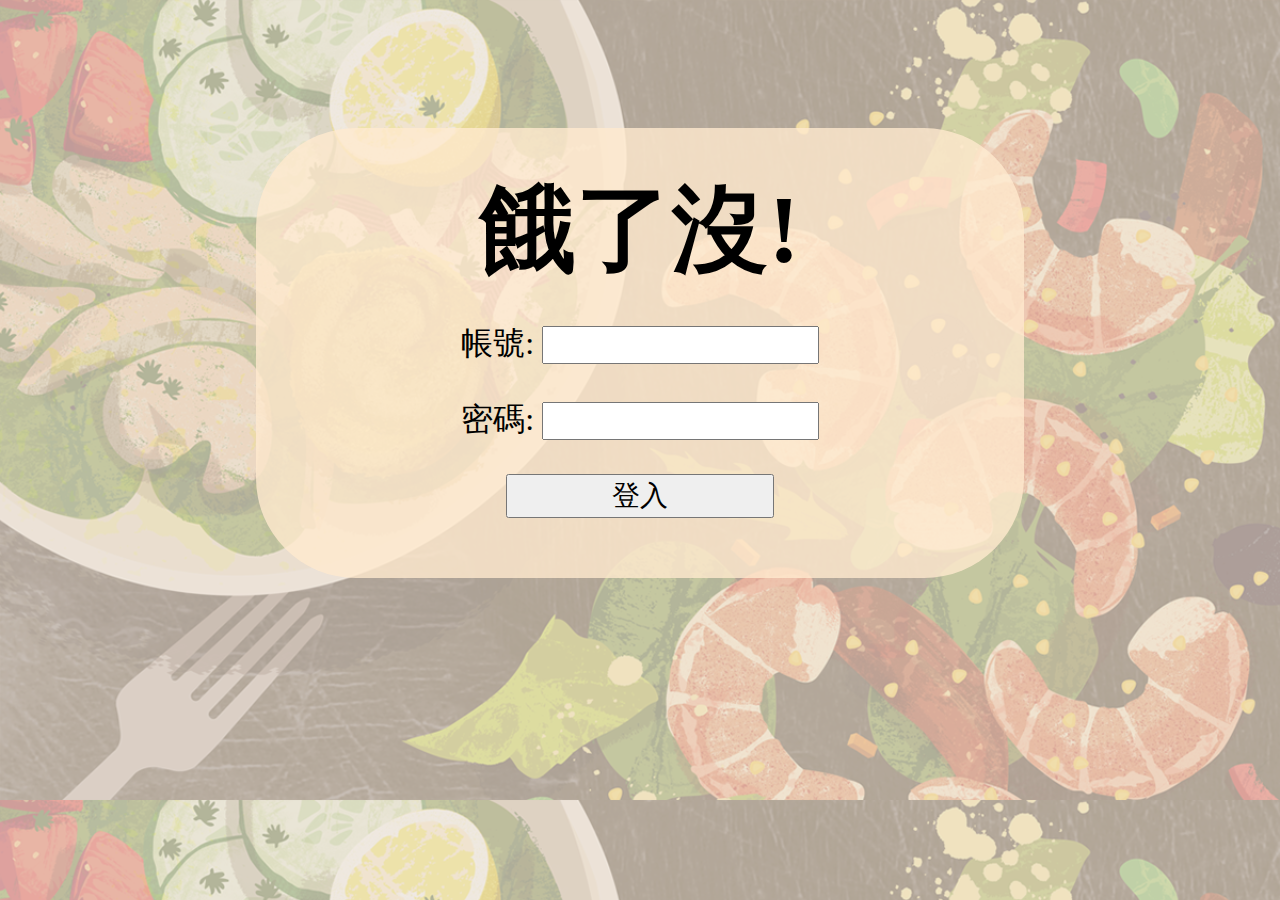
<file: index.html>
<!DOCTYPE html>
<html lang="zh">
<head>
	<meta charset="utf-8" />
	<title>首頁</title>
	<link href="CSS/Menu.css" type="text/css" rel="stylesheet" />
</head>
<body>
	<div id="container">
	<!--標題-->
		<div id="hungry">
				<h1>餓了沒!</h1>
		</div>
		<!--登入-->
		<div id="login">
			<form>
				<p class="login">帳號: <input type="text" name="Account"><br></p>
				<P class="login">密碼: <input type="password" name="Password"></P>
				<span id="re"></span>
				<input type="button" value="登入" onclick= Set_AC()>
				
			</form>
		</div>
	</div>
</body>

<script src="JS/Menu.js" language="javascript"></script>

</html>
</file>
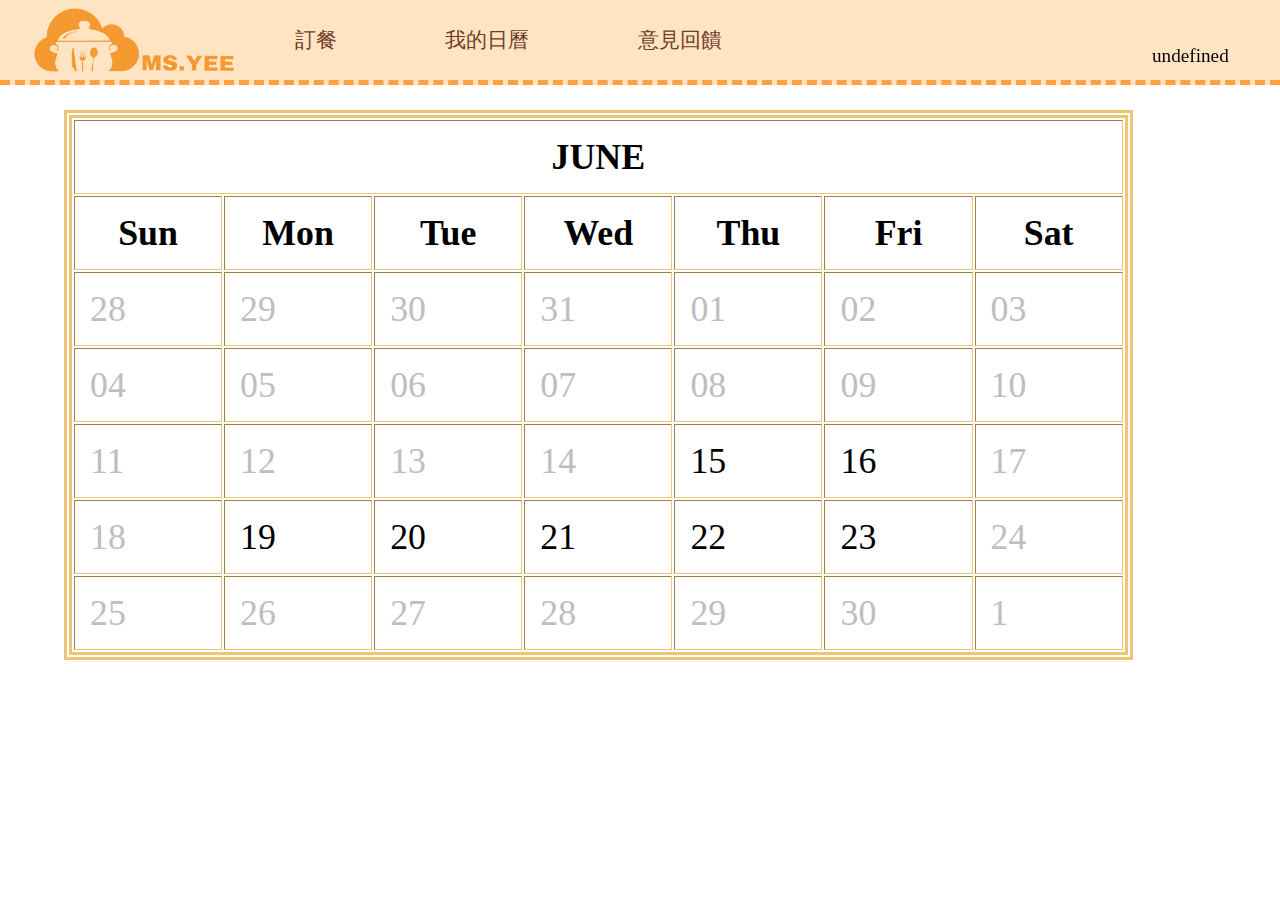
<file: Calender.html>
<!DOCTYPE html>
<html lang="zh">

<head>
	<meta charset="utf-8" />
	<title>我的日曆</title>
	<link href="CSS/Calender.css" type="text/css" rel="stylesheet" />
</head>

<body>
	<!--導覽列-->
	<div id="title">
		<img src="photos/logo.png" alt="123">
		<nav>
			<div id="button">
				<span><a href="order.html">訂餐</a></span>
				<span><a href="Calender.html">我的日曆</a></span>
				<span><a href="contect.html">意見回饋</a></span>
			</div>
			<span id="account"></span>
		</nav>
	</div>



	<!--日曆本人-->
	<div id="container">
		<div id="con_table">
			<table id="tablE" style="border:8px #efc475 double;" cellpadding="15" border='1'>
				<thead>
					<tr>
						<th colspan="7">
							<p class="table_color">JUNE</p>
						</th>
					</tr>
					<tr>
						<th>
							<p class="table_color">Sun</p>
						</th>
						<th>
							<p class="table_color">Mon</p>
						</th>
						<th>
							<p class="table_color">Tue</p>
						</th>
						<th>
							<p class="table_color">Wed</p>
						</th>
						<th>
							<p class="table_color">Thu</p>
						</th>
						<th>
							<p class="table_color">Fri</p>
						</th>
						<th>
							<p class="table_color">Sat</p>
						</th>
					</tr>
				</thead>
				<tbody>
					<tr>
						<td>28</td>
						<td>29</td>
						<td>30</td>
						<td>31</td>
						<td>01</td>
						<td>02</td>
						<td>03</td>
					</tr>
					<tr>
						<td>04</td>
						<td>05</td>
						<td>06</td>
						<td>07</td>
						<td>08</td>
						<td>09</td>
						<td>10</td>
					</tr>
					<tr>
						<td>11</td>
						<td>12</td>
						<td>13</td>
						<td>14</td>
						<td><a href="javascript: void(0)" id="15" onclick="D15()">15</a></td>
						<td><a href="javascript: void(0)" id="16" onclick="D16()">16</a></td>
						<td>17</td>
					</tr>
					<tr>
						<td>18</td>
						<td><a href="javascript: void(0)" id="19" onclick="D19()">19</a></td>
						<td><a href="javascript: void(0)" id="20" onclick="D20()">20</a></td>
						<td><a href="javascript: void(0)" id="21" onclick="D21()">21</a></td>
						<td><a href="javascript: void(0)" id="22" onclick="D22()">22</a></td>
						<td><a href="javascript: void(0)" id="23" onclick="D23()">23</a></td>
						<td>24</td>
					</tr>
					<tr>
						<td>25</td>
						<td>26</td>
						<td>27</td>
						<td>28</td>
						<td>29</td>
						<td>30</td>
						<td>1</td>
					</tr>
				</tbody>
			</table>
		</div>


		<dialog id="D15">
			<div class="D_container">
				<h1>6/15</h1>
				<div class="IU">
					<h4>訂購的店家</h4>
					<p id="D15_d"><br></p>
					<h4>訂購的餐點</h4>
					<p id="D15_f"><br></p>
					<h4>上次修改時間</h4>
					<p id="D15_t" class="Time"><br></p>
				</div>

				<div class="LINE"></div>

				<div class="ID">
					<h4>付款狀態</h4>
					<p id="D15_p"><br></p>
					<h3 id="D15_m">總金額: $</h3>
				</div>
				<button class="clear" onclick="Clear('D15_d','D15_f', 'D15_t', 'D15_p', 'D15_m')">清空</button>
				<button class="close" onclick="Close_15()">X</button>
			</div>
		</dialog>

		<dialog id="D16">
			<div class="D_container">
				<h1>6/16</h1>
				<div class="IU">
					<h4>訂購的店家</h4>
					<p id="D16_d"><br></p>
					<h4>訂購的餐點</h4>
					<p id="D16_f"><br></p>
					<h4>上次修改時間</h4>
					<p id="D16_t" class="Time"><br></p>
				</div>

				<div class="LINE"></div>

				<div class="ID">
					<h4>付款狀態</h4>
					<p id="D16_p"><br></p>
					<h3 id="D16_m">總金額: $</h3>
				</div>
				<button class="clear" onclick="Clear('D16_d','D16_f', 'D16_t', 'D16_p', 'D16_m')">清空</button>
				<button class="close" onclick="Close_16()">X</button>
			</div>
		</dialog>

		<dialog id="D19">
			<div class="D_container">
				<h1>6/19</h1>
				<div class="IU">
					<h4>訂購的店家</h4>
					<p id="D19_d"><br></p>
					<h4>訂購的餐點</h4>
					<p id="D19_f"><br></p>
					<h4>上次修改時間</h4>
					<p id="D19_t" class="Time"><br></p>
				</div>

				<div class="LINE"></div>

				<div class="ID">
					<h4>付款狀態</h4>
					<p id="D19_p"><br></p>
					<h3 id="D19_m">總金額: $</h3>
				</div>
				<button class="clear" onclick="Clear('D19_d','D19_f', 'D19_t', 'D19_p', 'D19_m')">清空</button>
				<button class="close" onclick="Close_19()">X</button>
			</div>
		</dialog>

		<dialog id="D20">
			<div class="D_container">
				<h1>6/20</h1>
				<div class="IU">
					<h4>訂購的店家</h4>
					<p id="D20_d"><br></p>
					<h4>訂購的餐點</h4>
					<p id="D20_f"><br></p>
					<h4>上次修改時間</h4>
					<p id="D20_t" class="Time"><br></p>
				</div>

				<div class="LINE"></div>

				<div class="ID">
					<h4>付款狀態</h4>
					<p id="D20_p"><br></p>
					<h3 id="D20_m">總金額: $</h3>
				</div>
				<button class="clear" onclick="Clear('D20_d','D20_f', 'D20_t', 'D20_p', 'D20_m')">清空</button>
				<button class="close" onclick="Close_20()">X</button>
			</div>
		</dialog>

		<dialog id="D21">
			<div class="D_container">
				<h1>6/21</h1>
				<div class="IU">
					<h4>訂購的店家</h4>
					<p id="D21_d"><br></p>
					<h4>訂購的餐點</h4>
					<p id="D21_f"><br></p>
					<h4>上次修改時間</h4>
					<p id="D21_t" class="Time"><br></p>
				</div>

				<div class="LINE"></div>

				<div class="ID">
					<h4>付款狀態</h4>
					<p id="D21_p"><br></p>
					<h3 id="D21_m">總金額: $</h3>
				</div>
				<button class="clear" onclick="Clear('D21_d','D21_f', 'D21_t', 'D21_p', 'D21_m')">清空</button>
				<button class="close" onclick="Close_21()">X</button>
			</div>
		</dialog>

		<dialog id="D22">
			<div class="D_container">
				<h1>6/22</h1>
				<div class="IU">
					<h4>訂購的店家</h4>
					<p id="D22_d"><br></p>
					<h4>訂購的餐點</h4>
					<p id="D22_f"><br></p>
					<h4>上次修改時間</h4>
					<p id="D22_t" class="Time"><br></p>
				</div>

				<div class="LINE"></div>

				<div class="ID">
					<h4>付款狀態</h4>
					<p id="D22_p"><br></p>
					<h3 id="D22_m">總金額: $</h3>
				</div>
				<button class="clear" onclick="Clear('D22_d','D22_f', 'D22_t', 'D22_p', 'D22_m')">清空</button>
				<button class="close" onclick="Close_22()">X</button>
			</div>
		</dialog>

		<dialog id="D23">
			<div class="D_container">
				<h1>6/23</h1>
				<div class="IU">
					<h4>訂購的店家</h4>
					<p id="D23_d"><br></p>
					<h4>訂購的餐點</h4>
					<p id="D23_f"><br></p>
					<h4>上次修改時間</h4>
					<p id="D23_t" class="Time"><br></p>
				</div>

				<div class="LINE"></div>

				<div class="ID">
					<h4>付款狀態</h4>
					<p id="D23_p"><br></p>
					<h3 id="D23_m">總金額: $</h3>
				</div>
				<button class="clear" onclick="Clear('D23_d','D23_f', 'D23_t', 'D23_p', 'D23_m')">清空</button>
				<button class="close" onclick="Close_23()">X</button>
			</div>
		</dialog>
	</div>
</body>
<script src="JS/Calender.js" language="javascript"></script>

</html>
</file>
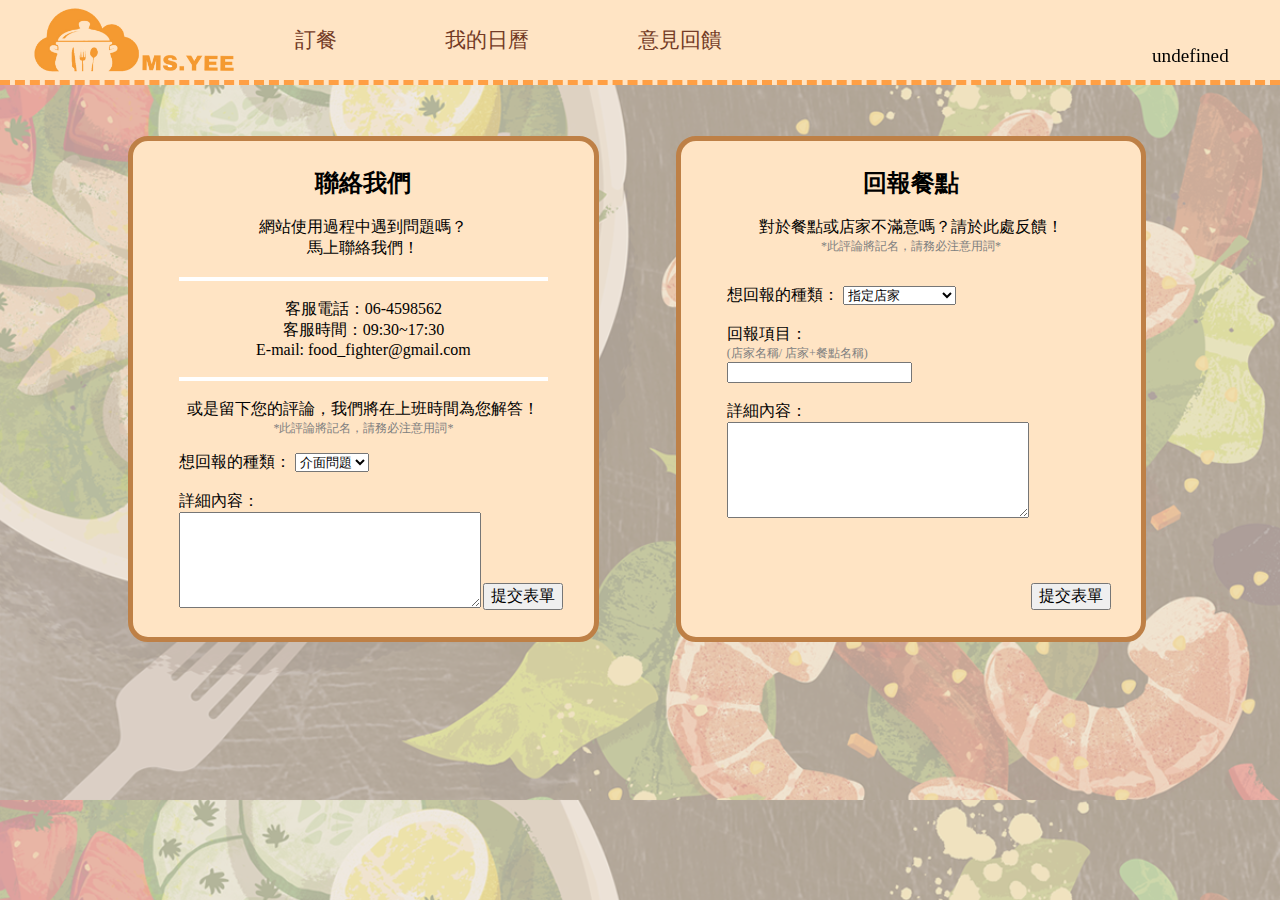
<file: contect.html>
<!DOCTYPE html>
<html lang="zh">

<head>
	<meta charset="utf-8" />
	<title>意見回饋</title>
	<link href="CSS/contect.css" type="text/css" rel="stylesheet" />
</head>

<body>
	<!--導覽列-->
	<div id="title">
		<img src="photos/logo.png" alt="">
		<nav>
			<div id="button">
				<span><a href="order.html">訂餐</a></span>
				<span><a href="Calender.html">我的日曆</a></span>
				<span><a href="contect.html">意見回饋</a></span>
			</div>
			<span id="account"></span>
		</nav>
	</div>

	<!--表單-->
	<div id="container">
		<div id="con_left">
			<div class="center">
				<h2>聯絡我們</h2>
				<p class="mr"><br>網站使用過程中遇到問題嗎？<br>馬上聯絡我們！<br><br></p>
				<div class="LINE"></div>
				<p><br>
					客服電話：06-4598562 <br>
					客服時間：09:30~17:30 <br>
					E-mail: food_fighter@gmail.com <br><br>
				</p>
				<div class="LINE"></div>
				<p class="mr"><br>或是留下您的評論，我們將在上班時間為您解答！</p>
				<p class="sr">*此評論將記名，請務必注意用詞*<br><br></p>
			</div>
			<form id="123" method="post">
				<span>想回報的種類：</span>
				<select id="report" required>
					<option>介面問題</option>
					<option>系統問題</option>
				</select>
				<p><br>詳細內容：</p>
				<textarea required name="other" rows="6" cols="35" maxlength="500"></textarea>
				<input type="submit" value="提交表單">
			</form>
		</div>

		<div id="con_right">
			<div class="center">
				<h2>回報餐點</h2>
				<p class="mr"><br>對於餐點或店家不滿意嗎？請於此處反饋！</p>
				<p class="sr">*此評論將記名，請務必注意用詞*<br><br><br></p>
			</div>
			<form id="456" method="post">
				<span>想回報的種類：</span>
				<select id="report" required>
					<option>指定店家</option>
					<option>指定店家的餐點</option>
				</select>

				<p><br>回報項目：</p>
				<p class="sr">(店家名稱/ 店家+餐點名稱)</p>
				<input type="text" required="required">

				<p><br>詳細內容：</p>
				<textarea required name="other" rows="6" cols="35" maxlength="500"></textarea>
				<input type="submit" id="Submit" value="提交表單" onclick="SUB()">
			</form>
		</div>
	</div>
</body>
<script src="JS/contect.js" language="javascript"></script>

</html>
</file>
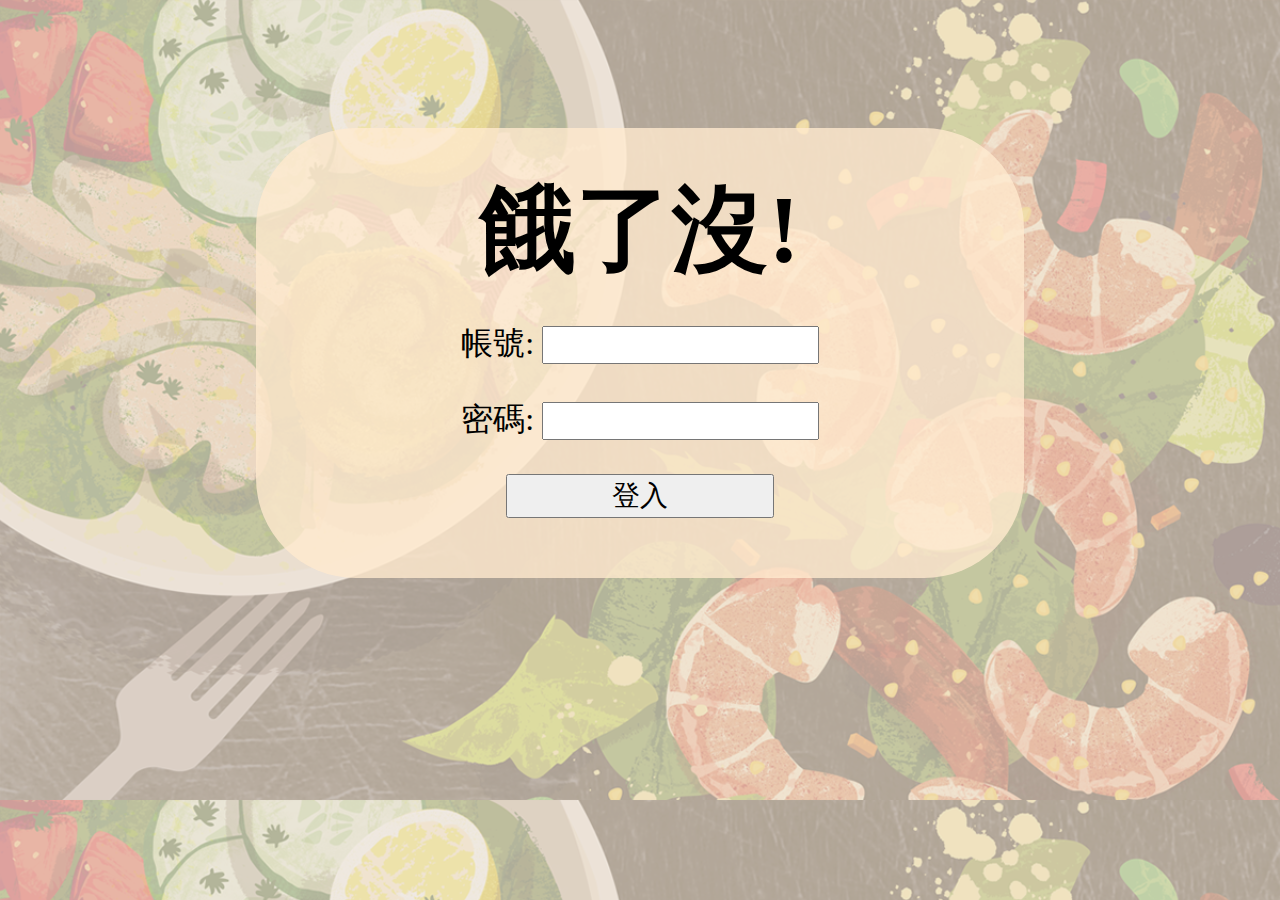
<file: order.html>
<!DOCTYPE html>
<html lang="zh">

<head>
	<meta charset="utf-8" />
	<title>訂餐</title>
	<link href="CSS/order.css" type="text/css" rel="stylesheet" />
</head>

<body>
	<!--導覽列-->
	<div id="title">
		<img src="photos/logo.png" alt="">
		<nav>
			<div id="button">
				<span><a href="order.html">訂餐</a></span>
				<span><a href="Calender.html">我的日曆</a></span>
				<span><a href="contect.html">意見回饋</a></span>
			</div>
			<span id="account"></span>
		</nav>
	</div>


	<!--餐廳格-->
	<div id="container">

		<!--鼎DING_1-->
		<div class="borderpart">
			<div class="photopart">
				<img src="photos/F1_pfp.png" ; alt="Dream">
			</div>
			<div class="content">
				<h2 class="DN">鼎DING<br>現炒榨菜肉絲麵</h2>
				<button id="F1">查看店家</button>
			</div>
		</div>
		<dialog id="D1">
			<div class="D_container">
				<div class="F_left">
					<div class="F_photo">
						<img src="photos/F1_pfp2.png">
					</div>
					<div class="F_content">
						<h2>鼎DING<br>現炒榨菜肉絲麵<br><br></h2>
						<h4>營業時間</h4>
						<p>11:00- 14:30<br>17:00- 0:00</p>
						<h4>電話</h4>
						<p>0908- 175- 757</p>
						<h4>地址</h4>
						<p>700022台南市中西區健康路一段110號</p>
					</div>
				</div>
				<div class="F_right">
					<div class="button_area">
						<a href=#F1_fr>主食</a>
						<a href=#F1_sc>切料</a>
					</div>
					<div class="Food">
						<div>
							<h2 id="F1_fr">榨菜肉絲湯麵 $112</h2>
							<p>麵跟湯會分開包裝，辣度固定<br>無提供任何特殊客製</p>
							<div></div>
							<input id="F1_1" type="date" min="2023-06-15" max="2023-06-23" required>
							<input type="submit" value="加入購物車" onclick="Recall('F1_1', '鼎DING','榨菜肉絲湯麵', '$112' )">
						</div>
						<img src="photos/F1_1.png" alt="">
					</div>
					<div class="Food">
						<div>
							<h2>麻醬乾麵 $76</h2>
							<p>本店麻醬偏甜，使用肥肉臊<br></p>
							<div></div>
							<input id="F1_2" type="date" min="2023-06-15" max="2023-06-23" required>
							<input type="submit" value="加入購物車" onclick="Recall('F1_2', '鼎DING','麻醬乾麵', '$76' )">
						</div>
						<img src="photos/F1_6.png" alt="">
					</div>
					<div class="Food">
						<div>
							<h2>月半滷肉飯 $40</h2>
							<p>使用肥肉臊<br></p>
							<div></div>
							<input id="F1_3" type="date" min="2023-06-15" max="2023-06-23" required>
							<input type="submit" value="加入購物車" onclick="Recall('F1_3', '鼎DING','月半滷肉飯', '$40' )">
						</div>
						<img src="photos/F1_3.png" alt="">
					</div>

					<div class="Food">
						<div>
							<h2>紫菜湯 $45</h2>
							<p>不是紫菜蛋花湯，裡面不會加蛋喔!<br></p>
							<div></div>
							<input id="F1_4" type="date" min="2023-06-15" max="2023-06-23" required>
							<input type="submit" value="加入購物車" onclick="Recall('F1_4', '鼎DING','紫菜湯', '$45' )">
						</div>
						<img src="photos/F1_4.png" alt="">
					</div>

					<div class="Food">
						<div>
							<h2 id="F1_sc">剛滷[獨家餐點] $92</h2>
							<p>豆干、海帶、甜不辣、滷丸、滷蛋、竹輪<br>若某品項售完，將替換成同價位商品</p>
							<div></div>
							<input id="F1_5" type="date" min="2023-06-15" max="2023-06-23" required>
							<input type="submit" value="加入購物車" onclick="Recall('F1_5', '鼎DING','剛滷[獨家餐點]', '$92' )">
						</div>
						<img src="photos/F1_5.png" alt="">
					</div>
				</div>
				<button id="F1_Close">X</button>
			</div>
		</dialog>

		<!--大埔鐵板燒_2-->
		<div class="borderpart">
			<div class="photopart">
				<img src="photos/F2_pfp.png">
			</div>
			<div class="content">
				<h2 class="DN">大埔鐵板燒</h2><br>
				<button id="F2">查看店家</button>
			</div>
		</div>
		<dialog id="D2">
			<div class="D_container">
				<div class="F_left">
					<div class="F_photo">
						<img src="photos/F2_pfp2.png">
					</div>
					<div class="F_content">
						<h2>大埔鐵板燒<br><br></h2>
						<h4>營業時間</h4>
						<p>10:00- 22:00</p>
						<h4>電話</h4>
						<p>06- 2005539</p>
						<h4>地址</h4>
						<p>701台南市東區東門路二段137號</p>
					</div>
				</div>
				<div class="F_right">
					<div class="button_area">
						<a href=#F2_fr>主食</a>
					</div>
					<div class="Food">
						<div>
							<h2 id="F2_fr">菲力牛排 $250</h2>
							<p>附高麗菜、豆芽菜乙份<br>"白飯"需另外加點</p>
							<div></div>
							<input id="F2_1" type="date" min="2023-06-15" max="2023-06-23" required>
							<input type="submit" value="加入購物車" onclick="Recall('F2_1', '大埔鐵板燒','菲力牛排', '%250' )">
						</div>
						<img src="photos/F2_1.png" alt="">
					</div>
					<div class="Food">
						<div>
							<h2>蔥爆牛肉 $180</h2>
							<p>附高麗菜、豆芽菜乙份<br>"白飯"需另外加點</p>
							<div></div>
							<input id="F2_2" type="date" min="2023-06-15" max="2023-06-23" required>
							<input type="submit" value="加入購物車" onclick="Recall('F2_2', '大埔鐵板燒','蔥爆牛肉', '$180' )">
						</div>
						<img src="photos/F2_2.png" alt="">
					</div>
					<div class="Food">
						<div>
							<h2>洋蔥蟳肉 $180</h2>
							<p>附高麗菜、豆芽菜乙份<br>"白飯"需另外加點</p>
							<div></div>
							<input id="F2_3" type="date" min="2023-06-15" max="2023-06-23" required>
							<input type="submit" value="加入購物車" onclick="Recall('F2_3', '大埔鐵板燒','洋蔥蟳肉', '$180' )">
						</div>
						<img src="photos/F2_3.png" alt="">
					</div>

					<div class="Food">
						<div>
							<h2>香煎鱈魚 $190</h2>
							<p>附高麗菜、豆芽菜乙份<br>"白飯"需另外加點</p>
							<div></div>
							<input id="F2_4" type="date" min="2023-06-15" max="2023-06-23" required>
							<input type="submit" value="加入購物車" onclick="Recall('F2_4', '大埔鐵板燒','香煎鱈魚', '$190' )">
						</div>
						<img src="photos/F2_4.png" alt="">
					</div>

					<div class="Food">
						<div>
							<h2>豆豉鮮蚵 $170</h2>
							<p>附高麗菜、豆芽菜乙份<br>"白飯"需另外加點</p>
							<div></div>
							<input id="F2_5" type="date" min="2023-06-15" max="2023-06-23" required>
							<input type="submit" value="加入購物車" onclick="Recall('F2_5', '大埔鐵板燒','豆豉鮮蚵', '$170' )">
						</div>
						<img src="photos/F2_5.png" alt="">
					</div>

					<div class="Food">
						<div>
							<h2>白飯 $10</h2>
							<p></p>
							<div></div>
							<input id="F2_6" type="date" min="2023-06-15" max="2023-06-23" required>
							<input type="submit" value="加入購物車" onclick="Recall('F2_6', '大埔鐵板燒','白飯', '$10' )">
						</div>
						<img src="photos/F2_6.png" alt="">
					</div>
				</div>
				<button id="F2_Close">X</button>
			</div>
		</dialog>


		<!--小南便當_3-->
		<div class="borderpart">
			<div class="photopart">
				<img src="photos/F3_pfp.png" ; alt="">
			</div>
			<div class="content">
				<h2 class="DN">小南便當</h2>
				<button id="F3">查看店家</button>
			</div>
		</div>

		<dialog id="D3">
			<div class="D_container">
				<div class="F_left">
					<div class="F_photo">
						<img src="photos/F3_pfp2.png">
					</div>
					<div class="F_content">
						<h2>小南便當<br><br></h2>
						<h4>營業時間</h4>
						<p>10:00- 20:00</p>
						<h4>電話</h4>
						<p>06- 2135394</p>
						<h4>地址</h4>
						<p>700台南市中西區開山路209號</p>
					</div>
				</div>
				<div class="F_right">
					<div class="button_area">
						<a href=#F3_fr>主食</a>
					</div>
					<div class="Food">
						<div>
							<h2 id="F3_fr">招牌雞腿飯 $95</h2>
							<p></p>
							<div></div>
							<input id="F3_1" type="date" min="2023-06-15" max="2023-06-23" required>
							<input type="submit" value="加入購物車" onclick="Recall('F3_1', '小南便當','招牌雞腿飯', '$95' )">
						</div>
						<img src="photos/F3_1.png" alt="">
					</div>

					<div class="Food">
						<div>
							<h2 id="F3_fr">柳葉魚飯 $70</h2>
							<p><br></p>
							<div></div>
							<input id="F3_2" type="date" min="2023-06-15" max="2023-06-23" required>
							<input type="submit" value="加入購物車" onclick="Recall('F3_2', '小南便當','柳葉魚飯', '$70' )">
						</div>
						<img src="photos/F3_2.png" alt="">
					</div>

					<div class="Food">
						<div>
							<h2 id="F3_fr">煙燻雞腿飯 $85</h2>
							<p><br></p>
							<div></div>
							<input id="F3_3" type="date" min="2023-06-15" max="2023-06-23" required>
							<input type="submit" value="加入購物車" onclick="Recall('F3_3', '小南便當','煙燻雞腿飯', '$85' )">
						</div>
						<img src="photos/F3_3.png" alt="">
					</div>

					<div class="Food">
						<div>
							<h2 id="F3_fr">炸雞排飯 $85</h2>
							<p><br></p>
							<div></div>
							<input id="F3_4" type="date" min="2023-06-15" max="2023-06-23" required>
							<input type="submit" value="加入購物車" onclick="Recall('F3_4', '小南便當','炸雞排飯', '$85' )">
						</div>
						<img src="photos/F3_4.png" alt="">
					</div>

					<div class="Food">
						<div>
							<h2 id="F3_fr">招牌排骨飯 $75</h2>
							<p><br></p>
							<div></div>
							<input id="F3_5" type="date" min="2023-06-15" max="2023-06-23" required>
							<input type="submit" value="加入購物車" onclick="Recall('F3_5', '小南便當','招牌排骨飯', '$75' )">
						</div>
						<img src="photos/F3_5.png" alt="">
					</div>
					
				</div>
				<button id="F3_Close">X</button>
			</div>
		</dialog>


		<!--八方雲集_4-->
		<div class="borderpart">
			<div class="photopart">
				<img src="photos/F4_pfp.png" ; alt="Dream">
			</div>
			<div class="content">
				<h2 class="DN">八方雲集</h2>
				<button id="F4">查看店家</button>
			</div>
		</div>
		<dialog id="D4">
			<div class="D_container">
				<div class="F_left">
					<div class="F_photo">
						<img src="photos/F4_pfp2.png">
					</div>
					<div class="F_content">
						<h2>八方雲集<br><br></h2>
						<h4>營業時間</h4>
						<p>11:00- 20:30</p>
						<h4>電話</h4>
						<p>06- 2080109</p>
						<h4>地址</h4>
						<p>70157台南市東區東門路二段61號</p>
					</div>
				</div>
				<div class="F_right">
					<div class="button_area">
						<a href=#F4_fr>鍋貼</a>
						<a href=#F4_sc>水餃</a>
					</div>
					<div class="Food">
						<div>
							<h2 id="F4_fr">招牌鍋貼 $86</h2>
							<p><br></p>
							<div></div>
							<input id="F4_1" type="date" min="2023-06-15" max="2023-06-23" required>
							<input type="submit" value="加入購物車" onclick="Recall('F4_1', '八方雲集','招牌鍋貼', '$86' )">
						</div>
						<img src="photos/F4_1.png" alt="">
					</div>

					<div class="Food">
						<div>
							<h2>辣味鍋貼 $88</h2>
							<p><br></p>
							<div></div>
							<input id="F4_2" type="date" min="2023-06-15" max="2023-06-23" required>
							<input type="submit" value="加入購物車" onclick="Recall('F4_2', '八方雲集','辣味鍋貼', '$88' )">
						</div>
						<img src="photos/F4_2.png" alt="">
					</div>

					<div class="Food">
						<div>
							<h2>韭菜鍋貼 $88</h2>
							<p><br></p>
							<div></div>
							<input id="F4_3" type="date" min="2023-06-15" max="2023-06-23" required>
							<input type="submit" value="加入購物車" onclick="Recall('F4_3', '八方雲集','韭菜鍋貼', '$88' )">
						</div>
						<img src="photos/F4_3.png" alt="">
					</div>

					<div class="Food">
						<div>
							<h2 id="#F4_sc">招牌水餃 $86</h2>
							<p><br></p>
							<div></div>
							<input id="F4_4" type="date" min="2023-06-15" max="2023-06-23" required>
							<input type="submit" value="加入購物車" onclick="Recall('F4_4', '八方雲集','招牌水餃', '$86' )">
						</div>
						<img src="photos/F4_4.png" alt="">
					</div>

					<div class="Food">
						<div>
							<h2>韭菜水餃 $88</h2>
							<p><br></p>
							<div></div>
							<input id="F4_5" type="date" min="2023-06-15" max="2023-06-23" required>
							<input type="submit" value="加入購物車" onclick="Recall('F4_5', '八方雲集','韭菜水餃', '$88' )">
						</div>
						<img src="photos/F4_5.png" alt="">
					</div>

					<div class="Food">
						<div>
							<h2>鮮蝦水餃 $108</h2>
							<p><br></p>
							<div></div>
							<input id="F4_6" type="date" min="2023-06-15" max="2023-06-23" required>
							<input type="submit" value="加入購物車" onclick="Recall('F4_6', '八方雲集','鮮蝦水餃', '$108' )">
						</div>
						<img src="photos/F4_6.png" alt="">
					</div>

					<div class="Food">
						<div>
							<h2>招牌麻醬麵 $65</h2>
							<p><br></p>
							<div></div>
							<input id="F4_7" type="date" min="2023-06-15" max="2023-06-23" required>
							<input type="submit" value="加入購物車" onclick="Recall('F4_7', '八方雲集','招牌麻醬麵', '$65' )">
						</div>
						<img src="photos/F4_7.png" alt="">
					</div>



				</div>
				<button id="F4_Close">X</button>
			</div>
		</dialog>



		<!--四海遊龍_5-->
		<div class="borderpart">
			<div class="photopart">
				<img src="photos/F5_pfp.png" ; alt="Dream">
			</div>
			<div class="content">
				<h2 class="DN">四海遊龍</h2>
				<button id="F5">查看店家</button>
			</div>
		</div>
		<dialog id="D5">
			<div class="D_container">
				<div class="F_left">
					<div class="F_photo">
						<img src="photos/F5_pfp2.png">
					</div>
					<div class="F_content">
						<h2>四海遊龍<br><br></h2>
						<h4>營業時間</h4>
						<p>11:00- 20:00</p>
						<h4>電話</h4>
						<p>06- 2363817</p>
						<h4>地址</h4>
						<p>701台南市東區長榮路三段68號</p>
					</div>
				</div>
				<div class="F_right">
					<div class="button_area">
						<a href=#F5_fr>鍋貼</a>
						<a href=#F5_sc>麵類</a>
					</div>
					<div class="Food">
						<div>
							<h2 id="F5_fr">招牌鍋貼 $66</h2>
							<p><br></p>
							<div></div>
							<input id="F5_1" type="date" min="2023-06-15" max="2023-06-23" required>
							<input type="submit" value="加入購物車" onclick="Recall('F5_1', '四海遊龍','招牌鍋貼', '$66' )">
						</div>
						<img src="photos/F5_1.png" alt="">
					</div>

					<div class="Food">
						<div>
							<h2>辣味鍋貼 $77</h2>
							<p><br></p>
							<div></div>
							<input id="F5_2" type="date" min="2023-06-15" max="2023-06-23" required>
							<input type="submit" value="加入購物車" onclick="Recall('F5_2', '四海遊龍','辣味鍋貼', '$77' )">
						</div>
						<img src="photos/F5_2.png" alt="">
					</div>

					<div class="Food">
						<div>
							<h2>韭菜鍋貼 $72</h2>
							<p><br></p>
							<div></div>
							<input id="F5_3" type="date" min="2023-06-15" max="2023-06-23" required>
							<input type="submit" value="加入購物車" onclick="Recall('F5_3', '四海遊龍','韭菜鍋貼', '$72' )">
						</div>
						<img src="photos/F5_3.png" alt="">
					</div>

					<div class="Food">
						<div>
							<h2 id="#F5_sc">牛肉麵 $165</h2>
							<p><br></p>
							<div></div>
							<input id="F5_4" type="date" min="2023-06-15" max="2023-06-23" required>
							<input type="submit" value="加入購物車" onclick="Recall('F5_4', '四海遊龍','牛肉麵', '$165' )">
						</div>
						<img src="photos/F5_4.png" alt="">
					</div>

					<div class="Food">
						<div>
							<h2>牛肉湯麵 $77</h2>
							<p><br></p>
							<div></div>
							<input id="F5_5" type="date" min="2023-06-15" max="2023-06-23" required>
							<input type="submit" value="加入購物車" onclick="Recall('F5_5', '四海遊龍','牛肉湯麵', '$77' )">
						</div>
						<img src="photos/F5_5.png" alt="">
					</div>



				</div>
				<button id="F5_Close">X</button>
			</div>
		</dialog>




		<!--大東鹹酥雞_6-->
		<div class="borderpart">
			<div class="photopart">
				<img src="photos/F6_pfp.png" ; alt="Dream">
			</div>
			<div class="content">
				<h2 class="DN">大東鹹酥雞</h2>
				<button id="F6">查看店家</button>
			</div>
		</div>
		<dialog id="D6">
			<div class="D_container">
				<div class="F_left">
					<div class="F_photo">
						<img src="photos/F6_pfp2.png">
					</div>
					<div class="F_content">
						<h2>大東鹹酥雞<br><br></h2>
						<h4>營業時間</h4>
						<p>18:00- 02:00</p>
						<h4>電話</h4>
						<p>06- 2150285</p>
						<h4>地址</h4>
						<p>702台南市大同路二段128號</p>
					</div>
				</div>
				<div class="F_right">
					<div class="button_area">
						<a href=#F6_fr>主食</a>
					</div>
					<div class="Food">
						<div>
							<h2 id="F6_fr">雞排 $80</h2>
							<p>不能切<br></p>
							<div></div>
							<input id="F6_1" type="date" min="2023-06-15" max="2023-06-23" required>
							<input type="submit" value="加入購物車" onclick="Recall('F6_1', '大東鹹酥雞','雞排', '$80' )">
						</div>
						<img src="photos/F6_1.png" alt="">
					</div>

					<div class="Food">
						<div>
							<h2>鹹酥雞 $60</h2>
							<p><br></p>
							<div></div>
							<input id="F6_2" type="date" min="2023-06-15" max="2023-06-23" required>
							<input type="submit" value="加入購物車" onclick="Recall('F6_2', '大東鹹酥雞','鹹酥雞', '$60' )">
						</div>
						<img src="photos/F6_2.png" alt="">
					</div>

					<div class="Food">
						<div>
							<h2>魷魚 $60</h2>
							<p><br></p>
							<div></div>
							<input id="F6_3" type="date" min="2023-06-15" max="2023-06-23" required>
							<input type="submit" value="加入購物車" onclick="Recall('F6_3', '大東鹹酥雞','魷魚', '$60' )">
						</div>
						<img src="photos/F6_3.png" alt="">
					</div>

					<div class="Food">
						<div>
							<h2>細薯 $25</h2>
							<p><br></p>
							<div></div>
							<input id="F6_4" type="date" min="2023-06-15" max="2023-06-23" required>
							<input type="submit" value="加入購物車" onclick="Recall('F6_4', '大東鹹酥雞','細薯', '$25' )">
						</div>
						<img src="photos/F6_4.png" alt="">
					</div>

					<div class="Food">
						<div>
							<h2>薯餅 $20</h2>
							<p><br></p>
							<div></div>
							<input id="F6_5" type="date" min="2023-06-15" max="2023-06-23" required>
							<input type="submit" value="加入購物車" onclick="Recall('F6_5', '大東鹹酥雞','薯餅', '$20' )">
						</div>
						<img src="photos/F6_5.png" alt="">
					</div>

					<div class="Food">
						<div>
							<h2>手工甜不辣 $30</h2>
							<p><br></p>
							<div></div>
							<input id="F6_6" type="date" min="2023-06-15" max="2023-06-23" required>
							<input type="submit" value="加入購物車" onclick="Recall('F6_6', '大東鹹酥雞','手工甜不辣', '$30' )">
						</div>
						<img src="photos/F6_6.png" alt="">
					</div>



				</div>
				<button id="F6_Close">X</button>
			</div>
		</dialog>



		<!--賣噹噹_7-->
		<div class="borderpart">
			<div class="photopart">
				<img src="photos/F7_pfp.png" ; alt="Dream">
			</div>
			<div class="content">
				<h2 class="DN">麥當勞</h2>
				<button id="F7">查看店家</button>
			</div>
		</div>
		<dialog id="D7">
			<div class="D_container">
				<div class="F_left">
					<div class="F_photo">
						<img src="photos/F7_pfp2.png">
					</div>
					<div class="F_content">
						<h2>麥當勞<br><br></h2>
						<h4>營業時間</h4>
						<p>24小時營業</p>
						<h4>電話</h4>
						<p>06- 2146072</p>
						<h4>地址</h4>
						<p>700台南市中西區健康路一段48號1樓</p>
					</div>
				</div>
				<div class="F_right">
					<div class="button_area">
						<a href=#F7_fr>主食</a>
						<a href=#F7_sc>飲料</a>
					</div>
					<div class="Food">
						<div>
							<h2 id="F7_fr">經典三拼 $141</h2>
							<p>內含六塊雞塊，2塊勁辣雞翅<br>與2塊酥嫩雞翅</p>
							<div></div>
							<input id="F7_1" type="date" min="2023-06-15" max="2023-06-23" required>
							<input type="submit" value="加入購物車" onclick="Recall('F7_1', '麥當勞','榨菜肉絲湯麵', '$112' )">
						</div>
						<img src="photos/F7_1.png" alt="">
					</div>

					<div class="Food">
						<div>
							<h2>原味麥脆雞 $65</h2>
							<p><br></p>
							<div></div>
							<input id="F7_2" type="date" min="2023-06-15" max="2023-06-23" required>
							<input type="submit" value="加入購物車" onclick="Recall('F7_2', '麥當勞','原味麥脆雞', '$65' )">
						</div>
						<img src="photos/F7_2.png" alt="">
					</div>

					<div class="Food">
						<div>
							<h2>辣味麥脆雞 $65</h2>
							<p><br></p>
							<div></div>
							<input id="F7_3" type="date" min="2023-06-15" max="2023-06-23" required>
							<input type="submit" value="加入購物車" onclick="Recall('F7_3', '麥當勞','辣味麥脆雞', '$65' )">
						</div>
						<img src="photos/F7_3.png" alt="">
					</div>

					<div class="Food">
						<div>
							<h2>雞塊 $69</h2>
							<p>六塊<br></p>
							<div></div>
							<input id="F7_4" type="date" min="2023-06-15" max="2023-06-23" required>
							<input type="submit" value="加入購物車" onclick="Recall('F7_4', '麥當勞','雞塊', '$69' )">
						</div>
						<img src="photos/F7_4.png" alt="">
					</div>

					<div class="Food">
						<div>
							<h2 id="F7_sc">柳橙汁 $70</h2>
							<p><br></p>
							<div></div>
							<input id="F7_5" type="date" min="2023-06-15" max="2023-06-23" required>
							<input type="submit" value="加入購物車" onclick="Recall('F7_5', '麥當勞','柳橙汁', '$70' )">
						</div>
						<img src="photos/F7_5.png" alt="">
					</div>

					<div class="Food">
						<div>
							<h2>阿薩姆奶茶(冰) $75</h2>
							<p><br></p>
							<div></div>
							<input id="F7_6" type="date" min="2023-06-15" max="2023-06-23" required>
							<input type="submit" value="加入購物車" onclick="Recall('F7_6', '麥當勞','阿薩姆奶茶(冰)', '$75' )">
						</div>
						<img src="photos/F7_6.png" alt="">
					</div>

					<div class="Food">
						<div>
							<h2>玉米湯(大) $55</h2>
							<p><br></p>
							<div></div>
							<input id="F7_7" type="date" min="2023-06-15" max="2023-06-23" required>
							<input type="submit" value="加入購物車" onclick="Recall('F7_7', '麥當勞','玉米湯(大)', '$55' )">
						</div>
						<img src="photos/F7_7.png" alt="">
					</div>

					<div class="Food">
						<div>
							<h2>熱可可(大) $70</h2>
							<p><br></p>
							<div></div>
							<input id="F7_8" type="date" min="2023-06-15" max="2023-06-23" required>
							<input type="submit" value="加入購物車" onclick="Recall('F7_8', '麥當勞','熱可可(大)', '$70' )">
						</div>
						<img src="photos/F7_8.png" alt="">
					</div>


				</div>
				<button id="F7_Close">X</button>
			</div>
		</dialog>



		<!--食方味_8-->
		<div class="borderpart">
			<div class="photopart">
				<img src="photos/F8_pfp.png" ; alt="Dream">
			</div>
			<div class="content">
				<h2 class="DN">食方味</h2>
				<button id="F8" onclick="">查看店家</button>
			</div>
		</div>
		<dialog id="D8">
			<div class="D_container">
				<div class="F_left">
					<div class="F_photo">
						<img src="photos/F8_pfp2.png">
					</div>
					<div class="F_content">
						<h2>食方味<br><br></h2>
						<h4>營業時間</h4>
						<p>10:30- 21:00</p>
						<h4>電話</h4>
						<p>06- 2091990</p>
						<h4>地址</h4>
						<p>701台南市東區勝利路171巷9號</p>
					</div>
				</div>
				<div class="F_right">
					<div class="button_area">
						<a href=#F8_fr>飯類</a>
						<a href=#F8_sc>麵類</a>
					</div>
					<div class="Food">
						<div>
							<h2 id="F8_fr">牛肉蛋炒飯 $85</h2>
							<p><br></p>
							<div></div>
							<input id="F8_1" type="date" min="2023-06-15" max="2023-06-23" required>
							<input type="submit" value="加入購物車" onclick="Recall('F8_1', '食方味','牛肉蛋炒飯', '$85' )">
						</div>
						<img src="photos/F8_1.png" alt="">
					</div>

					<div class="Food">
						<div>
							<h2>蝦仁蛋炒飯 $70</h2>
							<p><br></p>
							<div></div>
							<input id="F8_2" type="date" min="2023-06-15" max="2023-06-23" required>
							<input type="submit" value="加入購物車" onclick="Recall('F8_2', '食方味','蝦仁蛋炒飯', '$70' )">
						</div>
						<img src="photos/F8_2.png" alt="">
					</div>

					<div class="Food">
						<div>
							<h2>鮭魚蛋炒飯 $80</h2>
							<p><br></p>
							<div></div>
							<input id="F8_3" type="date" min="2023-06-15" max="2023-06-23" required>
							<input type="submit" value="加入購物車" onclick="Recall('F8_3', '食方味','鮭魚蛋炒飯', '$80' )">
						</div>
						<img src="photos/F8_3.png" alt="">
					</div>

					<div class="Food">
						<div>
							<h2 id="F8_sc">炒泡麵 $70</h2>
							<p><br></p>
							<div></div>
							<input id="F8_4" type="date" min="2023-06-15" max="2023-06-23" required>
							<input type="submit" value="加入購物車" onclick="Recall('F8_4', '食方味','炒泡麵', '$70' )">
						</div>
						<img src="photos/F8_4.png" alt="">
					</div>

					<div class="Food">
						<div>
							<h2>渣渣泡麵 $75</h2>
							<p><br></p>
							<div></div>
							<input id="F8_5" type="date" min="2023-06-15" max="2023-06-23" required>
							<input type="submit" value="加入購物車" onclick="Recall('F8_5', '食方味','渣渣泡麵', '$75' )">
						</div>
						<img src="photos/F8_5.png" alt="">
					</div>

					<div class="Food">
						<div>
							<h2>起司炒泡麵 $80</h2>
							<p><br></p>
							<div></div>
							<input id="F8_6" type="date" min="2023-06-15" max="2023-06-23" required>
							<input type="submit" value="加入購物車" onclick="Recall('F8_6', '鼎DING','榨菜肉絲湯麵', '$80' )">
						</div>
						<img src="photos/F8_6.png" alt="">
					</div>
				</div>
				<button id="F8_Close">X</button>
			</div>
		</dialog>



		<!--晨間廚房_9-->
		<div class="borderpart">
			<div class="photopart">
				<img src="photos/F9_pfp.png" ; alt="Dream">
			</div>
			<div class="content">
				<h2 class="DN">晨間廚房</h2>
				<button id="F9" onclick="">查看店家</button>
			</div>
		</div>
		<dialog id="D9">
			<div class="D_container">
				<div class="F_left">
					<div class="F_photo">
						<img src="photos/F9_pfp2.png">
					</div>
					<div class="F_content">
						<h2>晨間廚房<br><br></h2>
						<h4>營業時間</h4>
						<p>06:00- 14:30</p>
						<h4>電話</h4>
						<p>06- 2136699</p>
						<h4>地址</h4>
						<p>700台南市中西區南寧街1號</p>
					</div>
				</div>
				<div class="F_right">
					<div class="button_area">
						<a href=#F9_fr>主食</a>
					</div>
					<div class="Food">
						<div>
							<h2 id="F9_fr">炒泡麵 $100</h2>
							<p><br></p>
							<div></div>
							<input id="F9_1" type="date" min="2023-06-15" max="2023-06-23" required>
							<input type="submit" value="加入購物車" onclick="Recall('F9_1', '晨間廚房','炒泡麵', '$100' )">
						</div>
						<img src="photos/F9_1.png" alt="">
					</div>

					<div class="Food">
						<div>
							<h2>炒烏龍麵 $115</h2>
							<p><br></p>
							<div></div>
							<input id="F9_2" type="date" min="2023-06-15" max="2023-06-23" required>
							<input type="submit" value="加入購物車" onclick="Recall('F9_2', '晨間廚房','炒烏龍麵', '$115' )">
						</div>
						<img src="photos/F9_2.png" alt="">
					</div>

					<div class="Food">
						<div>
							<h2>蘿蔔糕 $35</h2>
							<p><br></p>
							<div></div>
							<input id="F9_3" type="date" min="2023-06-15" max="2023-06-23" required>
							<input type="submit" value="加入購物車" onclick="Recall('F9_3', '晨間廚房','蘿蔔糕', '$35' )">
						</div>
						<img src="photos/F9_3.png" alt="">
					</div>

					<div class="Food">
						<div>
							<h2>雞塊 $45</h2>
							<p><br></p>
							<div></div>
							<input id="F9_4" type="date" min="2023-06-15" max="2023-06-23" required>
							<input type="submit" value="加入購物車" onclick="Recall('F9_4', '晨間廚房','雞塊', '$45' )">
						</div>
						<img src="photos/F9_4.png" alt="">
					</div>

					<div class="Food">
						<div>
							<h2>雞米花 $60</h2>
							<p><br></p>
							<div></div>
							<input id="F9_5" type="date" min="2023-06-15" max="2023-06-23" required>
							<input type="submit" value="加入購物車" onclick="Recall('F9_5', '晨間廚房','雞米花', '$60' )">
						</div>
						<img src="photos/F9_5.png" alt="">
					</div>

					<div class="Food">
						<div>
							<h2>晨間香腸拚盤 $115</h2>
							<p><br></p>
							<div></div>
							<input id="F9_6" type="date" min="2023-06-15" max="2023-06-23" required>
							<input type="submit" value="加入購物車" onclick="Recall('F9_6', '晨間廚房','晨間香腸拚盤', '$115' )">
						</div>
						<img src="photos/F9_6.png" alt="">
					</div>



				</div>
				<button id="F9_Close">X</button>
			</div>
		</dialog>



	</div>


</body>
<script src="JS/order.js" language="javascript"></script>

</html>
</file>
<file: CSS/Menu.css>
@charset "utf-8";
body{
    margin: 0;
	width: 100vw;
	background-image: url("../photos/menu_bg.png");
    background-size: 100%;
}

#container{
    width: 60%;
    height: 80%;
    background-color:rgba(255, 234, 206, 0.8);
    margin-top: 10%;
    margin-left: 20%;
    text-align: center;
    padding-bottom: 60px;
    border-radius: 100px;
    /*border: 5px white solid;*/
}

#hungry{
    height: 10%;
    font-size: 300%;
}

h1{
    padding-top: 5%;
}

#login{
    height: 64%;
    margin-top: -5%;
    font-size: 200%;
}

input,select{
    width: 35%;
	font-size:28px;
}

#re{
    font-size: 24px;
    color: rgb(191, 171, 137);
}
</file>
<file: CSS/Calender.css>
@charset "utf-8";
body{
	width: 100%;
}

*{
    margin: 0;
    text-decoration: none;
}

/*導覽列*/
#title {
    height: 80px;
    width: 100%;
    display: flex;
    align-items: center;
    background-color: bisque;
    border-bottom: 5px rgb(255, 159, 68) dashed;
}

#title img {
    width: auto;
    height: 70px;
    margin-left: 30px;
    margin-right: -50px;
}

#title nav {
    width: 100%;
    display: flex;
}

#button {
    width: 80%;
}

#button a {
    color: rgb(115, 59, 38);
    font-size: 130%;
    margin-left: 12%;
}

#button a:hover {
    font-size: 160%;
    transition: all 0.3s;
}

#account {
    position: fixed;
    left: 90%;
    top: 45px;
    width: 20%;
    font-size: 120%;
}




/*表格*/
#container{
    margin-top: 25px;
    
}

#con_table{
    margin-left: 5%;
    width: 90%;
}

#tablE{    
    font-size: 224%;
    color: 	#BEBEBE;
    
}

.table_color{
    color: black;
    font-size: 100%;
}

tbody a{
    color: black;
    text-decoration: none;
}

td{
    width: 10%;
}



/*dialog*/
dialog {
    width: 30%;
    height: 60%;
    position: fixed;
    top: 15%;
    left: 35%;
    border: none;
    box-shadow: 0 2px 6px #ccc;
    border-radius: 10px;
    padding-bottom: 5%;
}

dialog::backdrop {
    background-color: rgba(0, 0, 0, 0.1);
}

dialog .close {
    position: fixed;
    right: 32%;
    top: 16%;
    margin-top: 10px;
    margin-right: 18px;
}

dialog .clear{
    left: 39%;
    top: 67%;
    font-size: 105%;
}

.IU{
    margin-top: 5%;
    padding: 5% 0 5% 3%;
    /*background-color: aqua;*/
}

.ID{
    /*background-color: aquamarine;*/
    position: relative;
    margin-top: 5%;
    padding: 5% 0 10% 3%;
}

.ID h3{
    position: absolute;
    right: 5%;
    bottom: 5%;
}

.D_container{
    width: 90%;
    margin-left: 5%;
    margin-top: 2%;
    padding-top: 5%;
    padding-bottom: 3%;
    padding-left: 3%;
    background-color: bisque;
}


.LINE{
    margin-left: 10%;
    width: 80%;
    height: 4px;
    background-color: rgb(255, 255, 255);
}

p{
    font-size: 120%;
}

.Time{
    font-size: 110%;
    color: gray;
}
</file>
<file: CSS/contect.css>
@charset "utf-8";

body{
	width: 100vw;
	background-image: url("../photos/menu_bg.png");
    background-size: 100%;
}

* {
    margin: 0;
    text-decoration: none;
}

/*導覽列*/
#title {
    height: 80px;
    width: 100%;
    display: flex;
    align-items: center;
    background-color: bisque;
    border-bottom: 5px rgb(255, 159, 68) dashed;
}

#title img {
    width: auto;
    height: 70px;
    margin-left: 30px;
    margin-right: -50px;
}

#title nav {
    width: 100%;
    display: flex;
}

#button {
    width: 80%;
}

#button a {
    color: rgb(115, 59, 38);
    font-size: 130%;
    margin-left: 12%;
}

#button a:hover {
    font-size: 160%;
    transition: all 0.3s;
}

#account {
    position: fixed;
    left: 90%;
    top: 45px;
    width: 20%;
    font-size: 120%;
}


/*表單*/

#container{
    display: flex;
    padding-top: 4%;
}

#con_left{
    width: 36%;
    margin-left: 10%;
    margin-right: 3%;
    border: 5px rgb(190, 128, 70) solid;
    border-radius: 20px;
    padding-top: 2%;
    padding-bottom: 2%;
    background-color: bisque;
    position: relative;
}

#con_right{
    width:36%;
    margin-left: 3%;
    margin-right: 10%;
    border: 5px rgb(190, 128, 70) solid;
    border-radius: 20px;
    padding-top: 2%;
    padding-bottom: 2%;
    background-color: bisque;
    position: relative;
}

.LINE{
    margin-left: 10%;
    width: 80%;
    height: 4px;
    background-color: rgb(255, 255, 255);
}

.center{
    text-align: center;
}

#con_left form{
    margin-left: 10%;
}

#con_right form{
    margin-left: 10%;
}

.sr{
    color: gray;
    font-size: 12px;
}


#con_left input{
    position: absolute;
    font-size: 100%;
    left: 76%;
    bottom: 5.5%;
}

#Submit{
    position: absolute;
    font-size: 100%;
    left: 76%;
    bottom: 5.5%;
}
</file>
<file: CSS/order.css>
@charset "utf-8";

body {
    width: 100%;
    margin: 0;
}


* {
    margin: 0;
    text-decoration: none;
}

/*導覽列*/
#title {
    position: fixed;
    height: 80px;
    width: 100%;
    display: flex;
    align-items: center;
    background-color: bisque;
    border-bottom: 5px rgb(255, 159, 68) dashed;
}

#title img {
    width: auto;
    height: 70px;
    margin-left: 30px;
    margin-right: -50px;
}

#title nav {
    width: 100%;
    display: flex;
}

#button {
    width: 80%;
}

#button a {
    color: rgb(115, 59, 38);
    font-size: 130%;
    margin-left: 12%;
}

#button a:hover {
    font-size: 160%;
    transition: all 0.3s;
}

#account {
    position: fixed;
    left: 90%;
    top: 45px;
    width: 20%;
    font-size: 120%;
}


/*餐廳列*/

.photopart img {
    margin-left: 12%;
    margin-top: 5%;
    width: 76%;
}

#container {
    padding-top: 80px;
    height: 100vw;
    width: 100%;
    background-color: brown;
    display: flex;
    justify-content: space-around;
    align-content: flex-start;
    flex-wrap: wrap;
}

.borderpart {
    margin: 25px 15px 0 15px;
    width: 24%;
    height: 375px;
    background-color: aliceblue;
}

.content {
    text-align: center;
    display: flex;
    justify-content: center;
    flex-wrap: wrap;
}

.content h2 {
    margin-top: 5px;
    width: 100%
}

.content button {
    margin-top: 15px;
    font-size: 100%;
}


/*Dialog 統一*/
dialog {
    width: 80%;
    height: 80%;
    position: fixed;
    top: 8%;
    left: 10%;
    border: none;
    background-color: bisque;
    box-shadow: 0 2px 6px #ccc;
    border-radius: 10px;
}

dialog::backdrop {
    background-color: rgba(0, 0, 0, 0.1);
}

dialog button {
    position: fixed;
    right: 9%;
    top: 9%;
    margin-top: 10px;
    margin-right: 10px;
}


.D_container {
    display: flex;
    position: relative;
}

.F_left {
    width: 22%;
    height: 70%;
    padding-top: 30px;
    padding-bottom: 30px;
    float: left;
    position: fixed;
    left: 12%;
    background-color: rgb(156, 124, 94, 0.5);
    text-align: center;
    border-radius: 20px;
}

.F_left h4{
    text-align: left;
    padding-left: 15px;
}

.F_left p{
    text-align: left;
    padding-left: 15px;
}

.F_photo img {
    width: 90%;
}

.F_right {
    width: 70%;
    padding-top: 8%;
    position: absolute;
    left: 30%;
    background-color: bisque;
}

.button_area {
    width: 55%;
    height: 8%;
    position: fixed;
    top: 8%;
    font-size: 150%;
    background-color: bisque;
    justify-content: center;
    padding-top: 30px;
}

.F_right .button_area a {
    text-decoration: none;
    color: rgb(115, 59, 38);
    background-color: bisque;
    margin-left: 5%;
}

.F_right .button_area a:hover {
    font-size: 108%;
    transition: all 0.3s;
}

/*------------------------------------------------------------*/
/*------------------------------------------------------------*/
/*------------------------------------------------------------*/



/*FOOD*/
.Food {
    width: 90%;
    height: 110px;
    border-radius: 20px;
    background-color: rgb(156, 124, 94, 0.5);
    margin-bottom: 30px;
    margin-left: 5%;
    display: flex;
    flex-wrap: wrap;
}

.Food img {
    width: 16%;
    height: auto;
}

.Food div {
    padding-top: 10px;
    padding-left: 15px;
    width: 75%;
    display: flex;
    flex-wrap: wrap;
}

.Food div * {
    width: 100%;
}

.Food div div {
    width: 45%;
    height: 5px;
}

.Food div input {
    float: right;
    width: 20%;
    padding-left: 2px;
}
</file>
